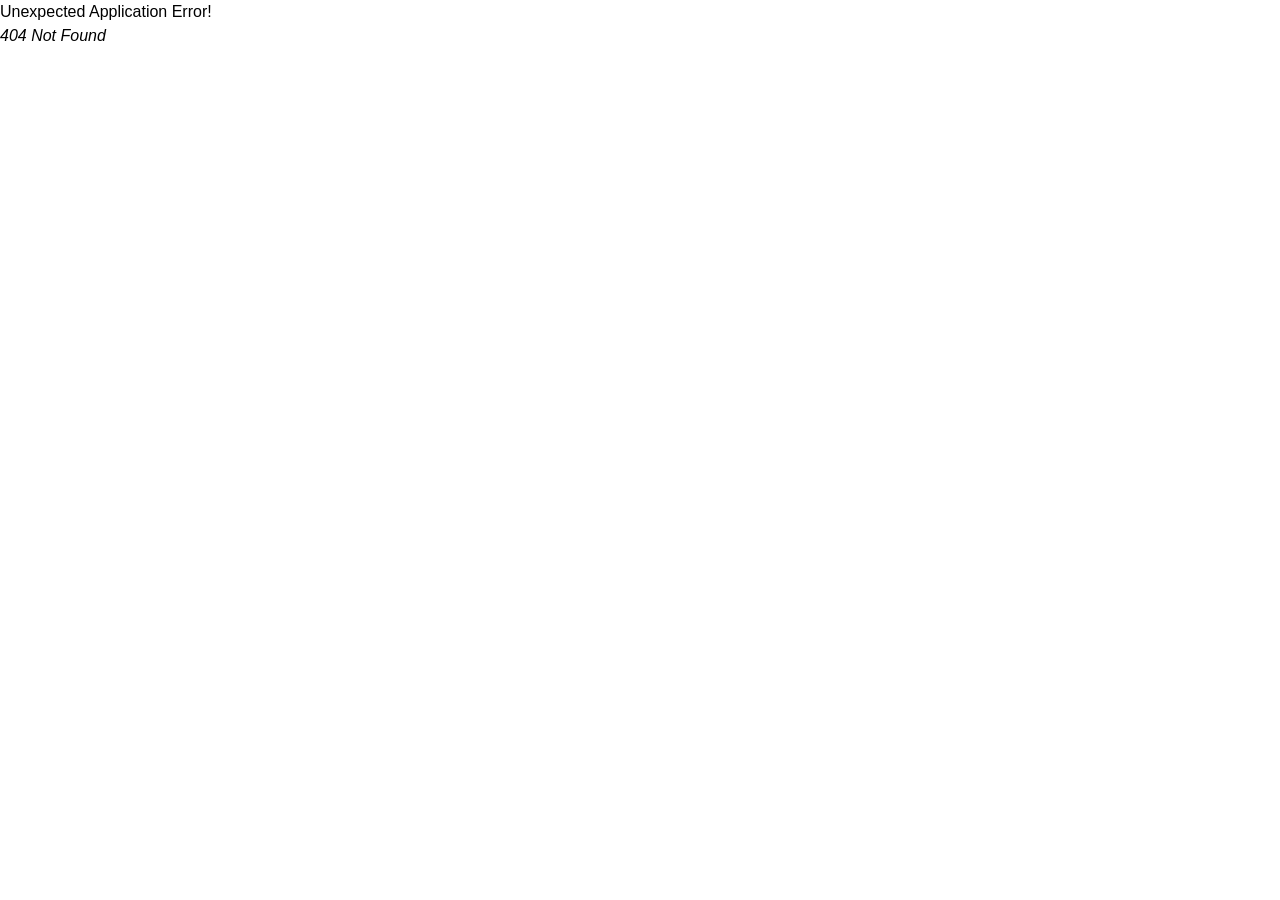
<file: index.html>
<!doctype html>
<html lang="en">
  <head>
    <meta charset="UTF-8">
    <meta name="viewport" content="width=device-width, initial-scale=1.0">
    <title>Document</title>
    <!-- tailwind css -->
    <script src="js/browser@4.js"></script>
    <!-- Font Awesome -->
    <link rel="stylesheet" href="https://cdnjs.cloudflare.com/ajax/libs/font-awesome/6.0.0/css/all.min.css">
    <!-- style css -->
    <link rel="stylesheet" href="css/style.css">
  <script type="module" crossorigin src="/assets/index-i58-Rmd5.js"></script>
  <link rel="stylesheet" crossorigin href="/assets/index-h8u1QMT6.css">
</head>
  <body>
    <div id="root"></div>
  </body>
</html>
</file>
<file: css/style.css>
/* start header home section  */

.header-home {
    background-image: url(../Media/download\ \(1\).jpg.jpeg);
}

/* end header home section  */


/* start services home section  */

.services-home{
    background-image: url(../media/Path\ 62\ \(1\).png), url(../media/i-love-my-job-so-much_329181-2178\ \(1\).png);
}

/* end services home section  */
</file>
